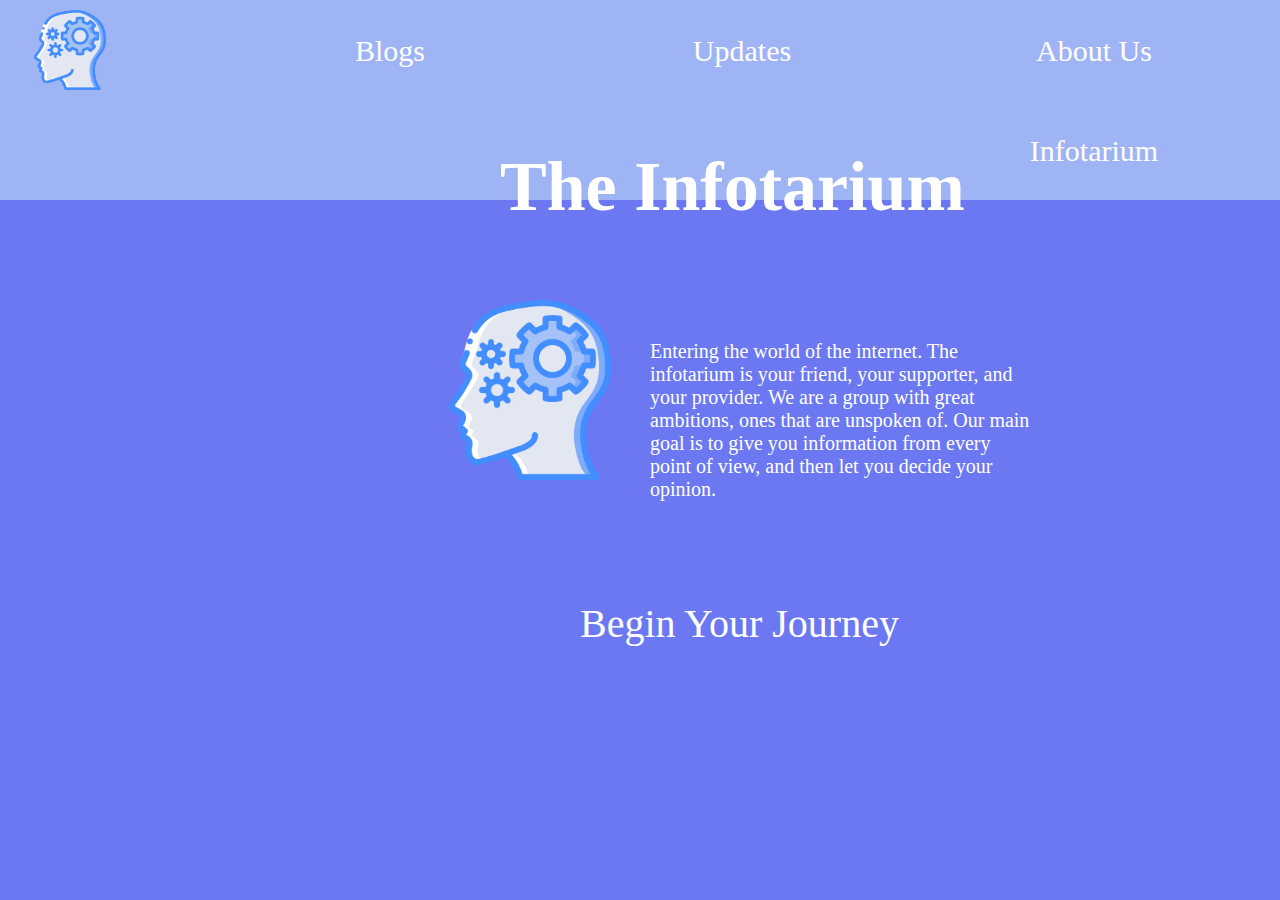
<file: index.html>
<!DOCTYPE html>
<html lang="en" dir="ltr">
  <head>
    <meta charset="utf-8">
    <link rel="shortcut icon" href="favicon.ico">
    <link rel="stylesheet" href="index.css">
    <title>The Infotarium</title>
  </head>
  <body>
    <div class="Navbar">
      <a href="index.html"><img class="Old-img" src="images/775619.png" alt="Logo"></a>
<ul>
  <li><a href="AboutUs.html">About Us</a></li>
  <li><a href="Updates.html">Updates</a></li>
  <li><a href="Blogs.html">Blogs</a></li>
  <li><a href="index.html">Infotarium</a></li>
</ul>
    </div>
    <div class="Front-page">
      <img class="New-img"src="images/775619.png" alt="Logo">
      <h1 class="Name">The Infotarium</h1>
      <p class="Short-Intro">Entering the world of
        the internet. The infotarium is your
        friend, your supporter, and your provider.
         We are a group with great ambitions, ones
         that are unspoken of. Our main goal is
          to give you information from every point of
          view, and then let you decide your opinion.
      </p>
      <p><a class="Begin" href="blogs.html">Begin Your Journey</a></p>
    </div>
  </body>
</html>
</file>
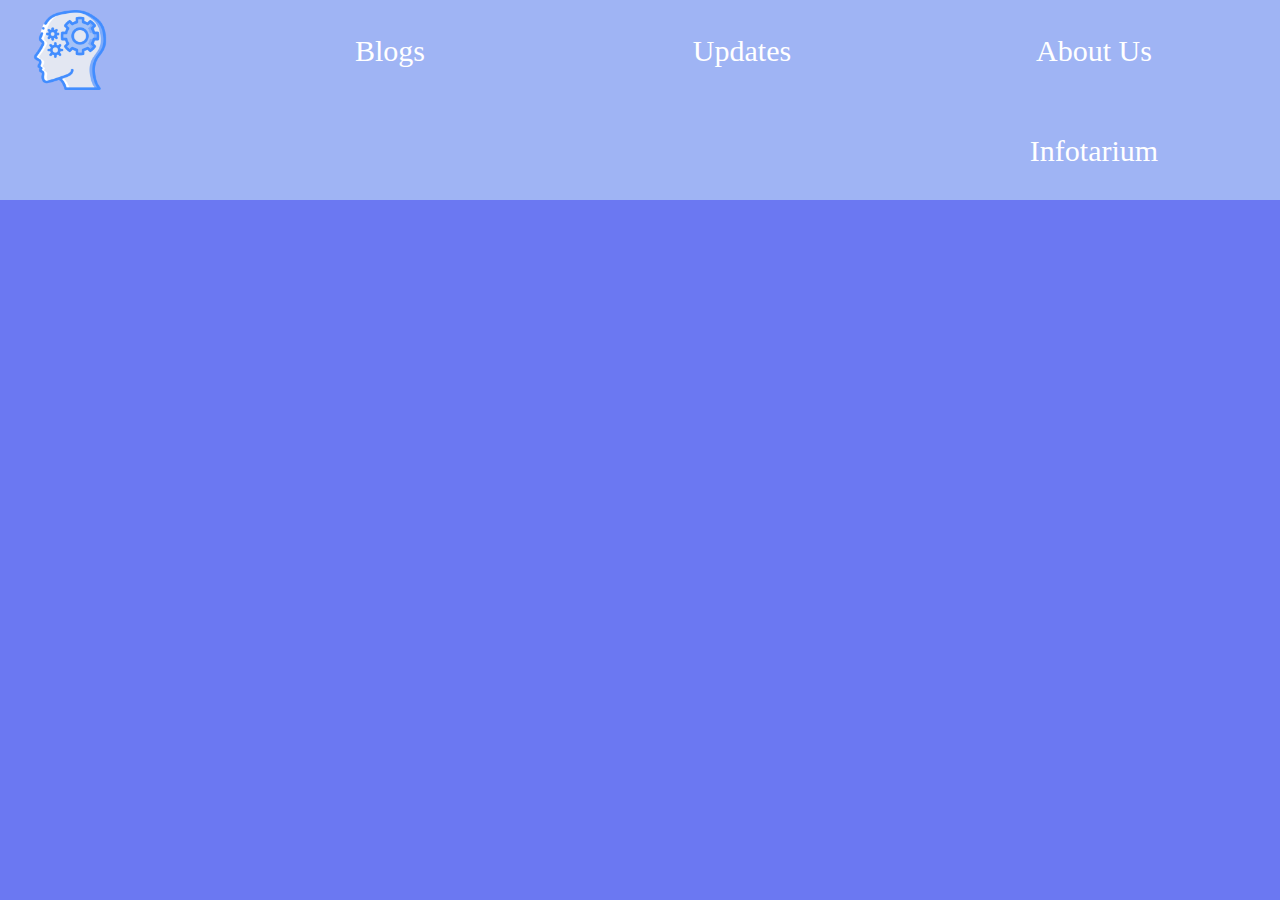
<file: AboutUs.html>
<!DOCTYPE html>
<html lang="en" dir="ltr">
  <head>
    <meta charset="utf-8">
    <link rel="shortcut icon" href="favicon.ico">
    <link rel="stylesheet" href="index.css">
    <title>The Infotarium</title>
  </head>
  <body>
    <div class="Navbar">
      <a href="index.html"><img class="Old-img" src="images/775619.png" alt="Logo"></a>
<ul>
  <li><a href="AboutUs.html">About Us</a></li>
  <li><a href="Updates.html">Updates</a></li>
  <li><a href="Blogs.html">Blogs</a></li>
  <li><a href="index.html">Infotarium</a></li>
</ul>
    </div>
</file>
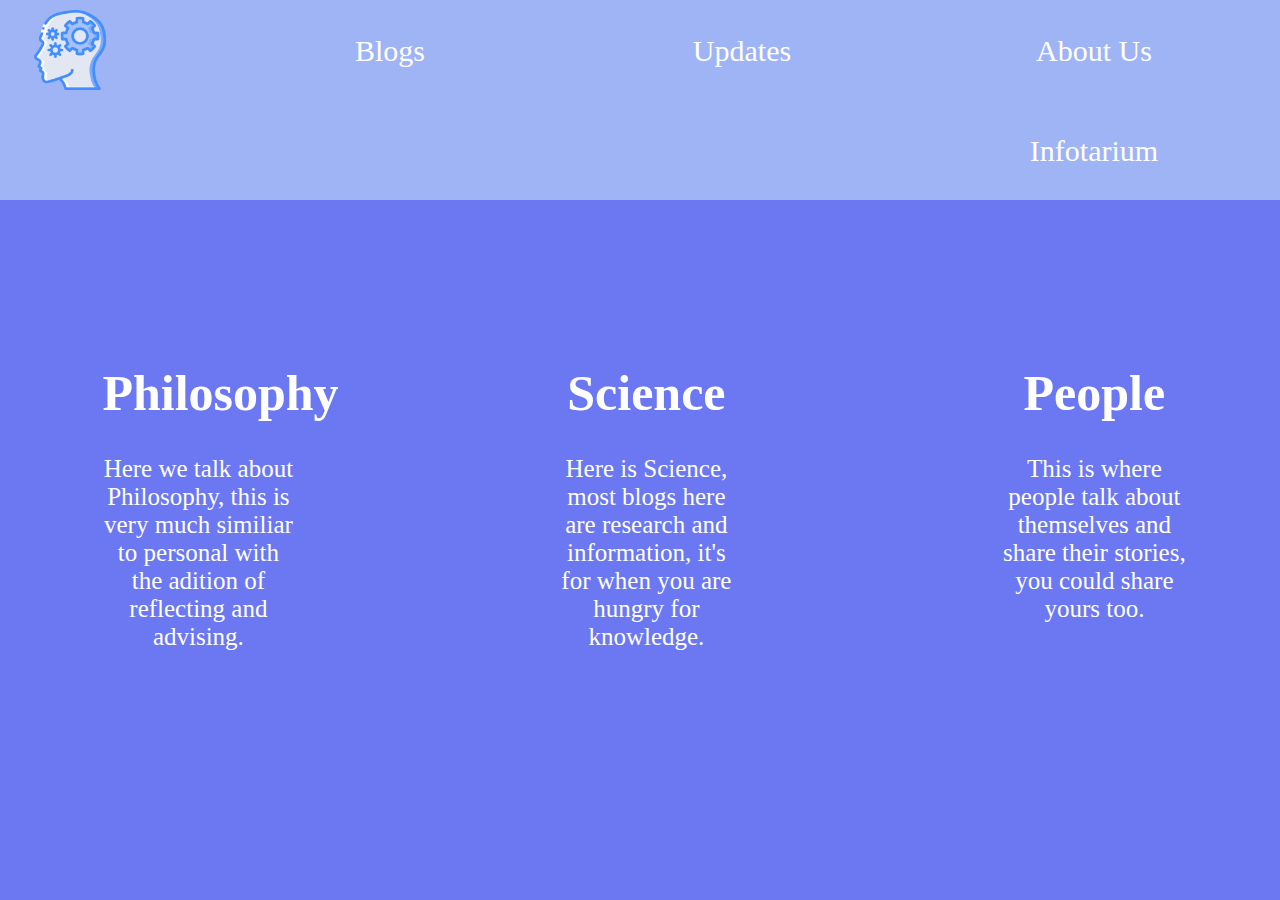
<file: Blogs.html>
<!DOCTYPE html>
<html lang="en" dir="ltr">
  <head>
    <meta charset="utf-8">
<link rel="shortcut icon" href="favicon.ico">
    <link rel="stylesheet" href="index.css">
    <title>The Infotarium</title>
  </head>
  <body>
    <div class="Navbar">
      <a href="index.html"><img class="Old-img" src="images/775619.png" alt="Logo"></a>
<ul>
  <li><a href="AboutUs.html">About Us</a></li>
  <li><a href="Updates.html">Updates</a></li>
  <li><a href="Blogs.html">Blogs</a></li>
  <li><a href="index.html">Infotarium</a></li>
</ul>
    </div>

    <div class="Categories">
      <div class="Con-1">
        <h1 class="list-1"><a href="page.html" style="text-decoration: none; color: white;">Philosophy</a></h1>
        <p><a href="page.html" style="text-decoration: none; color: white;">Here we talk about Philosophy, this is very much similiar to personal with the adition of reflecting and advising.</a></p>
      </div>
      <div class="Con-2">
        <h1 class="list-2"><a href="" style="text-decoration: none; color: white;">Science</a></h1>
        <p><a href="www.amazon.com" style="text-decoration: none; color: white;">Here is Science, most blogs here are research and information, it's for when you are hungry for knowledge.</a></p>
      </div>
      <div class="Con-3">
        <h1 class="list-3"><a href="" style="text-decoration: none; color: white;">People</a></h1>
        <p><a href="www.amazon.com" style="text-decoration: none; color: white;">This is where people talk about themselves and share their stories, you could share yours too.</a></p>
      </div>
    </div>

</body>
</file>
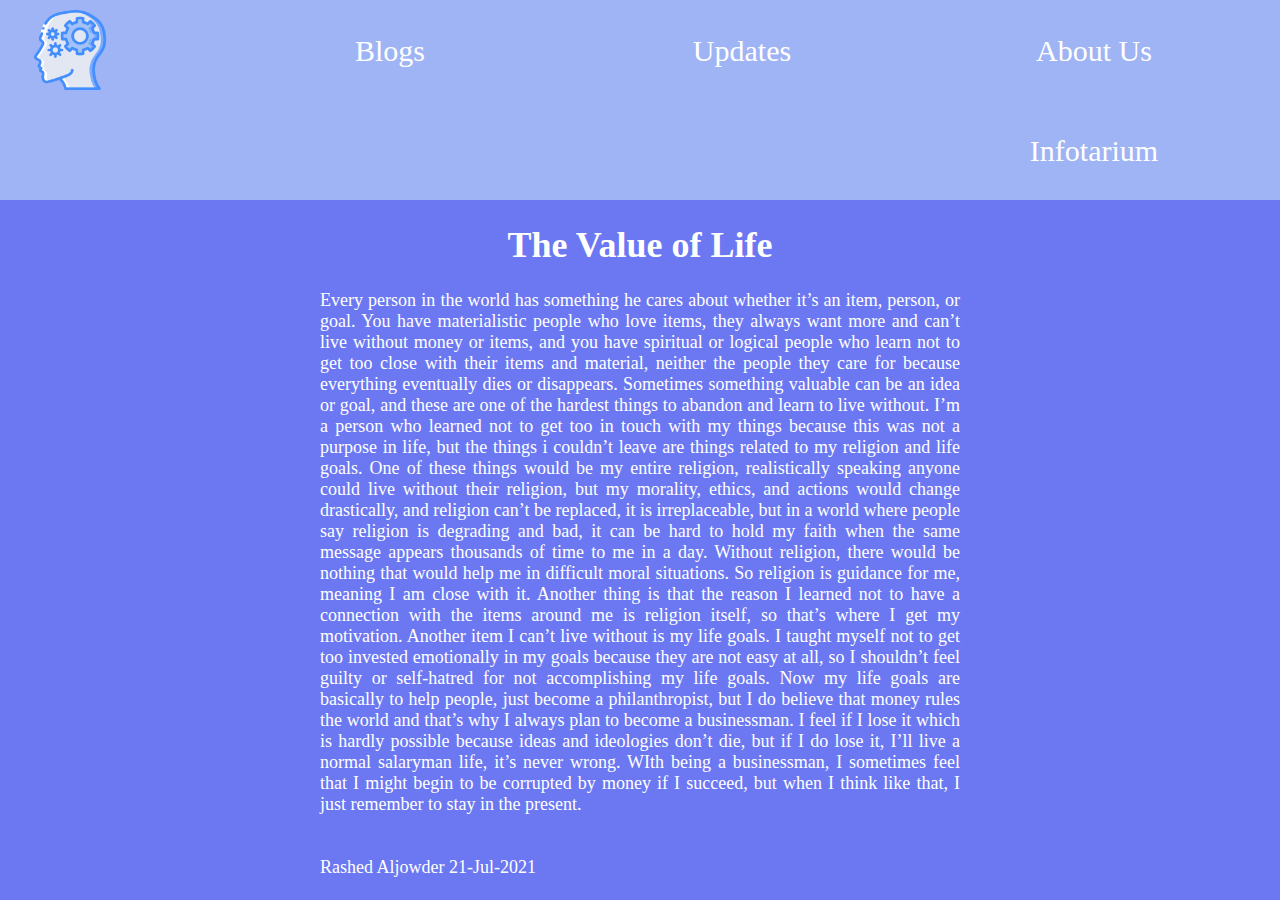
<file: page.html>
<!DOCTYPE html>
<html lang="en" dir="ltr">
  <head>
    <meta charset="utf-8">
<link rel="shortcut icon" href="favicon.ico">
    <link rel="stylesheet" href="index.css">
    <title>The Infotarium</title>
  </head>
  <body>
    <div class="Navbar">
      <a href="index.html"><img class="Old-img" src="images/775619.png" alt="Logo"></a>
<ul>
  <li><a href="AboutUs.html">About Us</a></li>
  <li><a href="Updates.html">Updates</a></li>
  <li><a href="Blogs.html">Blogs</a></li>
  <li><a href="index.html">Infotarium</a></li>
</ul>

<div class="Blog">
  <h1 class="tree">The Value of Life</h1>
  <p>Every person in the world has something he cares about whether it’s an item,
    person, or goal. You have materialistic people who love items, they always want
    more and can’t live without money or items, and you have spiritual or logical people
    who learn not to get too close with their items and material, neither the people they
    care for because everything eventually dies or disappears. Sometimes something valuable
    can be an idea or goal, and these are one of the hardest things to abandon and learn to
    live without. I’m a person who learned not to get too in touch with my things because
    this was not a purpose in life, but the things i couldn’t leave are things related to
    my religion and life goals. One of these things would be my entire religion, realistically speaking anyone
    could live without their religion, but my morality, ethics, and actions would
    change drastically, and religion can’t be replaced, it is irreplaceable, but in
    a world where people say religion is degrading and bad, it can be hard to hold my
    faith when the same message appears thousands of time to me in a day. Without religion,
    there would be nothing that would help me in difficult moral situations. So
    religion is guidance for me, meaning I am close with it. Another thing is that the
    reason I learned not to have a connection with the items around me is religion
    itself, so that’s where I get my motivation.
	  Another item I can’t live without is my life goals. I taught myself not to
    get too invested emotionally in my goals because they are not easy at all, so
    I shouldn’t feel guilty or self-hatred for not accomplishing my life goals.
    Now my life goals are basically to help people, just become a philanthropist,
    but I do believe that money rules the world and that’s why I always plan to become
    a businessman. I feel if I lose it which is hardly possible because ideas and ideologies
    don’t die, but if   I do lose it, I’ll live a normal salaryman life, it’s never wrong.
    WIth being a businessman, I sometimes feel that I might begin to be corrupted
    by money if I succeed, but when I think like that, I just remember to stay in the present.
  <br> <br> <br>
  Rashed Aljowder 21-Jul-2021
</p>
</div>
</file>
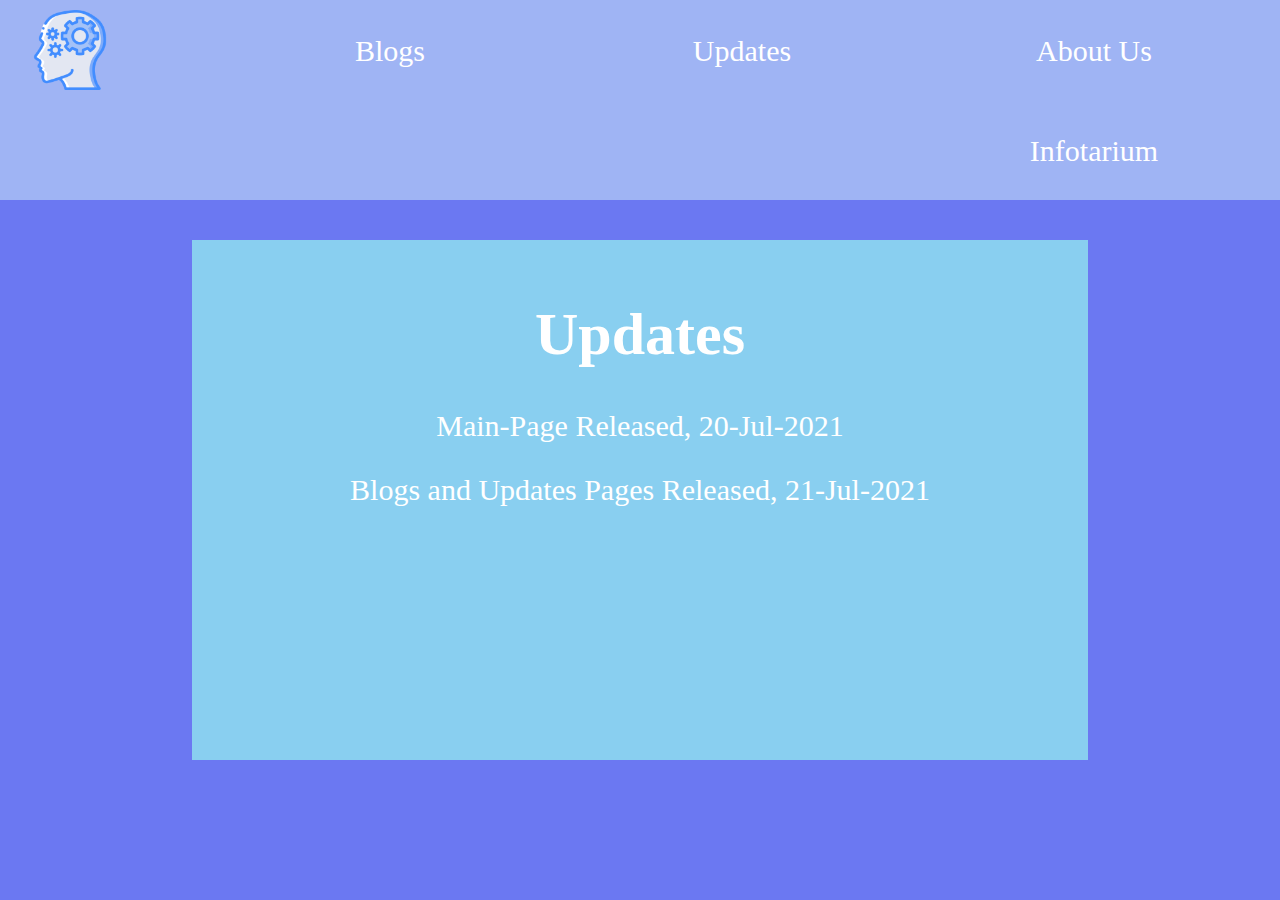
<file: Updates.html>
<!DOCTYPE html>
<html lang="en" dir="ltr">
  <head>
    <meta charset="utf-8">
    <link rel="shortcut icon" href="favicon.ico">
    <link rel="stylesheet" href="index.css">
    <title>The Infotarium</title>
  </head>
  <body>
    <div class="Navbar">
      <a href="index.html"><img class="Old-img" src="images/775619.png" alt="Logo"></a>
<ul>
  <li><a href="AboutUs.html">About Us</a></li>
  <li><a href="Updates.html">Updates</a></li>
  <li><a href="Blogs.html">Blogs</a></li>
  <li><a href="index.html">Infotarium</a></li>
</ul>
    </div>

    <div class="Update-Container">
      <h1>Updates</h1>
        <p>Main-Page Released, 20-Jul-2021</p>
        <p>Blogs and Updates Pages Released, 21-Jul-2021</p>

    </div>
</file>
<file: index.css>
.Front-page {
  background-color: #6B78F2;
  width: auto;
  height: 601px;
  text-align: center;
  color: white;
}

body {
  margin: 0px 0px 0px 0px;
    background-color: #6B78F2;
}

.Short-Intro {
  position: absolute;
  text-align: left;
  font-size: 20px;
  left: 650px;
  width: 30%;
  top: 320px;

}

.Name {
top: 100px;
position: absolute;
left: 500px;
font-size: 70px;
}

.Begin {
  color: white;
  position: absolute;
  top: 600px;
  left: 580px;
  font-size: 40px;
  text-decoration: none;
}

.list {

}

.Categories {
  margin-top: 130px;
}

.Con-1 {
  width: 15%;
  margin: 0 auto 0 auto;
  text-align: center;
  float: left;
  padding-left: 8%;
  font-size: 25px;
  color: white;

}
.Con-2 {
  width: 15%;
  margin: 0 auto 0 auto;
  text-align: center;
  float: left;
  padding-left: 20%;
  font-size: 25px;
  color: white;

}
.Con-3 {
  width: 15%;
  margin: 0 auto 0 auto;
  text-align: center;
  float: left;
  padding-left: 20%;
  font-size: 25px;
  color: white;

}


.Blog {
  width: 50%;
  margin: 0 auto;
  color: white;
  text-align: justify;
  font-size: 18px;
}

.tree {
  text-align: center;
}


<!-----------------------------------------------------------------NavBar Content---------------------------------------------------------------------->
.Navbar {
  height: 100px;
}

.New-img {
  height: 180px;
  width: 180px;
  position: absolute;
  top: 300px;
  left: 440px;
}

.Old-img {
  height: 80px;
  width: 80px;
  position: absolute;
  top: 10px;
  left: 30px;
}

ul {
  list-style-type: none;
  margin: 0;
  padding: 0;
  overflow: hidden;
  background-color: #9FB4F4;\
  padding-bottom: 100px;
}

li {
  list-style-type: none;
  float: right;
  padding-bottom: 18px;
  margin-top: 20px;
}

li a {
  list-style-type: none;
  display: block;
  color: white;
  text-align: center;
  padding: 14px 16px;
  text-decoration: none;
  width: 300px;
  font-size: 30px;
  margin-right: 20px;
}

/* Change the link color to #111 (black) on hover */
li a:hover {
  background-color: #B8CCFF;
}



.Update-Container {
  background-color: #89cff0;
  width: 70%;
  height: 500px;
  margin: 40px auto 0 auto;
  text-align: center;
  padding-top: 20px;
  font-size: 30px;
  color: white;

}
</file>
